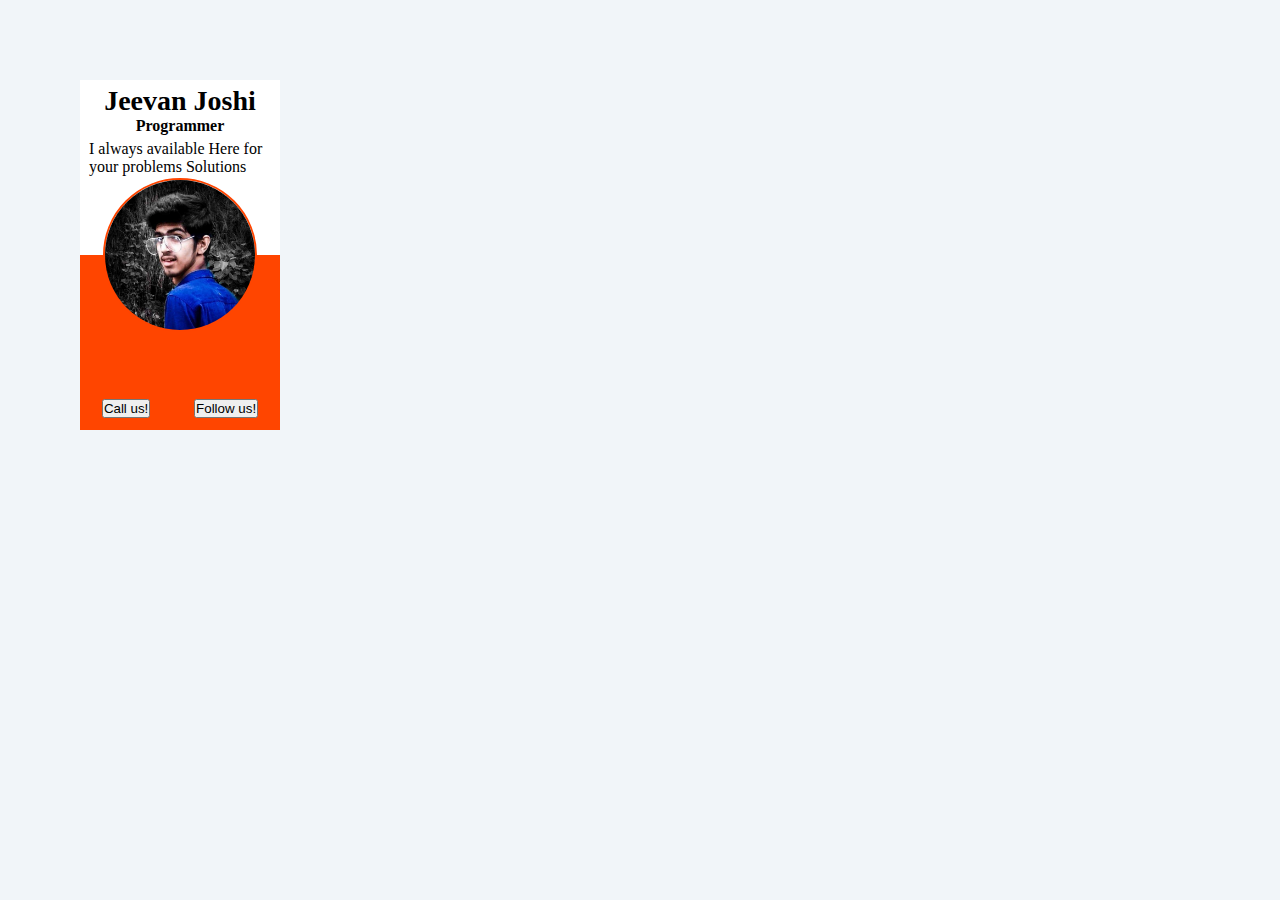
<file: Extensions/card.html>
<!DOCTYPE html>
<html lang="en">
<head>
    <meta charset="UTF-8">
    <meta http-equiv="X-UA-Compatible" content="IE=edge">
    <meta name="viewport" content="width=device-width, initial-scale=1.0">
    <title>Document</title>
    <link rel="stylesheet" href="style.css">
</head>
<body>

    <section>
        <div class="white">
            <div class="named">
                <h1>Jeevan Joshi</h1>
                <h2>Programmer</h2>
                <p>I always available Here for your problems Solutions</p>
            </div>
        </div>
        <div class="orange">
            <div class="button">
                <button>Call us!</button>
                <button>Follow us!</button>
            </div>
        </div>
        <img src="/assets/images/profile/creator.jpg" alt="" width="150px">

    </section>
    
</body>
</html>
</file>
<file: Extensions/style.css>
*{
    margin: 0;
    padding: 0;
}

body {
    background-color: #f1f5f9;
}

section {
    display: flex;
    flex-direction: column;
    justify-content: center;
    margin: 5rem;
}

.white {
    background-color: #fff;
    height: 175px;
    width: 200px;
}
.orange {
    background-color: orangered;
    height: 175px;
    width: 200px;
}

.named {
    justify-content: center;
    align-items: center;
    display: flex;
    flex-direction: column;
}

.named h1 {
    margin-top: 5px;
    font-size: 28px;
}

.named h2 {
    font-size: 16px;
    margin: 0px px;
}

.named p {
    margin: 5px 9px;
}

img {
    position: absolute;
    border-radius: 50%;
    justify-content: center;
    margin: 0 23px;
    border: 2px solid orangered;
}

.button {
    margin-top: 9rem;
    align-items: center;
    display: flex;
    justify-content: space-around;
}
</file>
